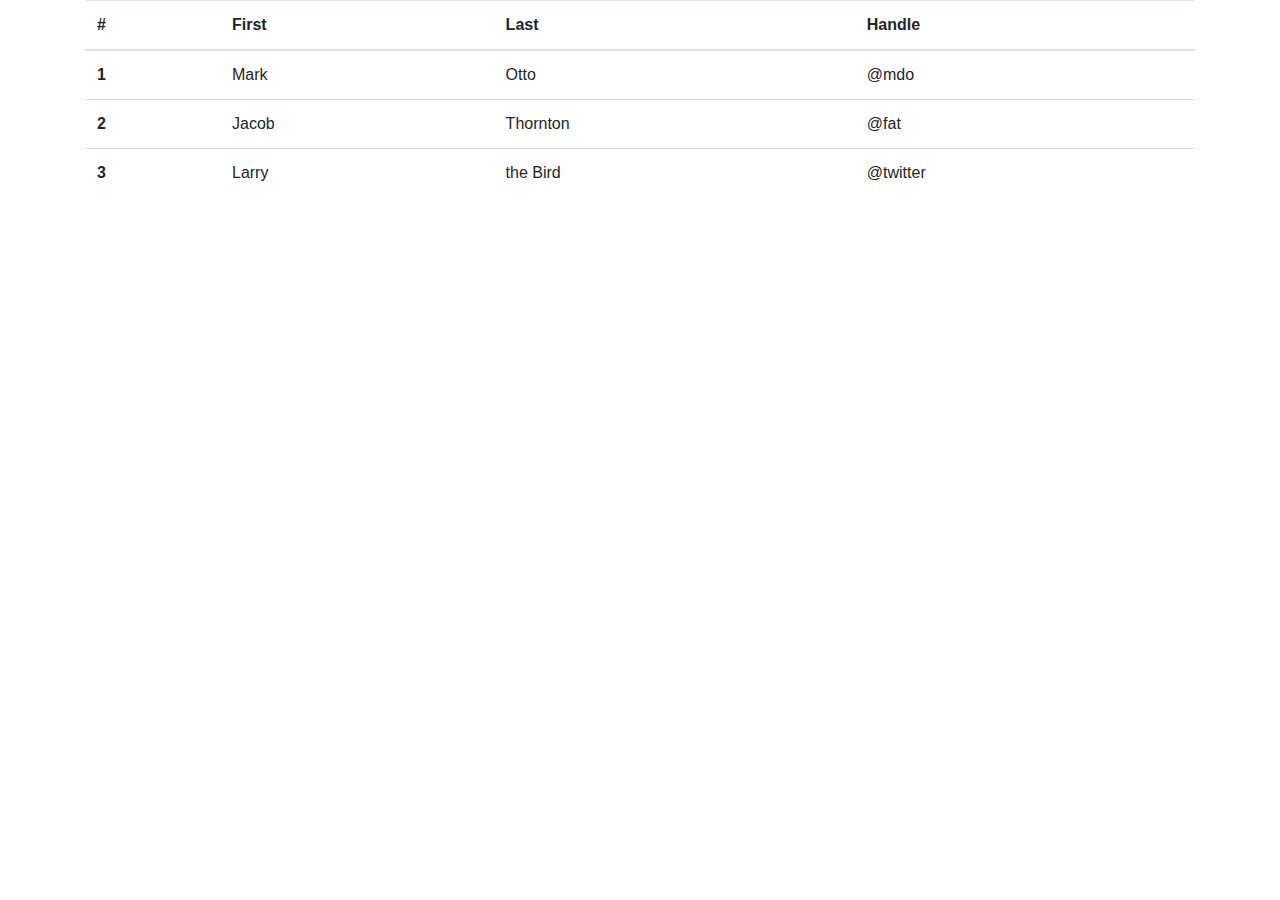
<file: mock/index.html>
<!DOCTYPE html>
<html>
<head>
<link rel="stylesheet" href="css/bootstrap.min.css">
<meta charset="UTF-8">
<title>Insert title here</title>
</head>
<body>

<div class="container">
<table class="table">
  <thead>
    <tr>
      <th scope="col">#</th>
      <th scope="col">First</th>
      <th scope="col">Last</th>
      <th scope="col">Handle</th>
    </tr>
  </thead>
  <tbody>
    <tr>
      <th scope="row">1</th>
      <td>Mark</td>
      <td>Otto</td>
      <td>@mdo</td>
    </tr>
    <tr>
      <th scope="row">2</th>
      <td>Jacob</td>
      <td>Thornton</td>
      <td>@fat</td>
    </tr>
    <tr>
      <th scope="row">3</th>
      <td>Larry</td>
      <td>the Bird</td>
      <td>@twitter</td>
    </tr>
  </tbody>
</table>
</div>
</body>
</html>
</file>
